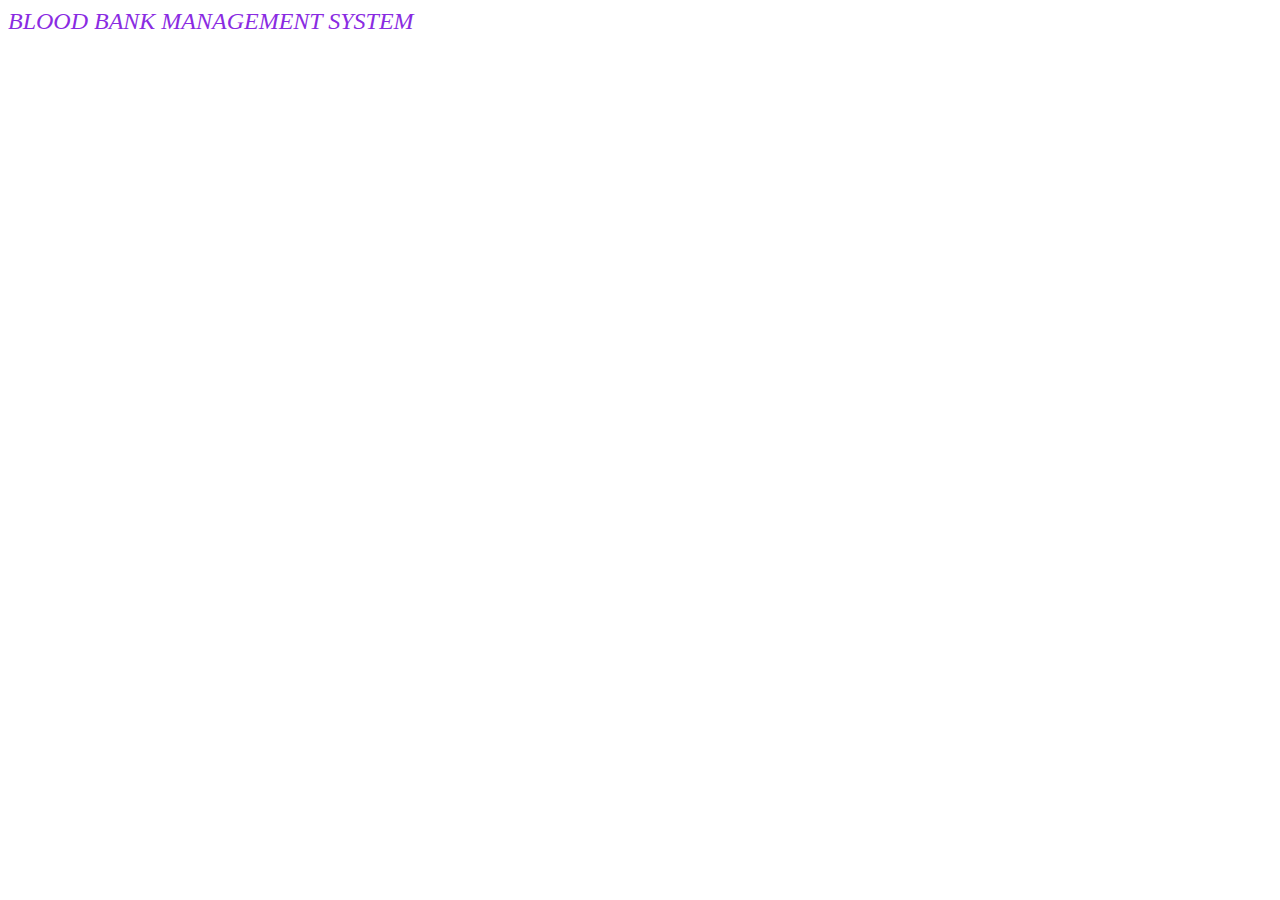
<file: Blood Bank Mnaagement Website/1head.html>
<html>
<head>
<title>
BLOOD BANK MANAGEMENT SYSTEM
</title>
</head>
<body>
<p style="color:blueviolet;font-family:Franklin Gothic;background-image:h.jpg;"><font size=5><i> BLOOD BANK MANAGEMENT SYSTEM</font></p>
</body>
</html>
</file>
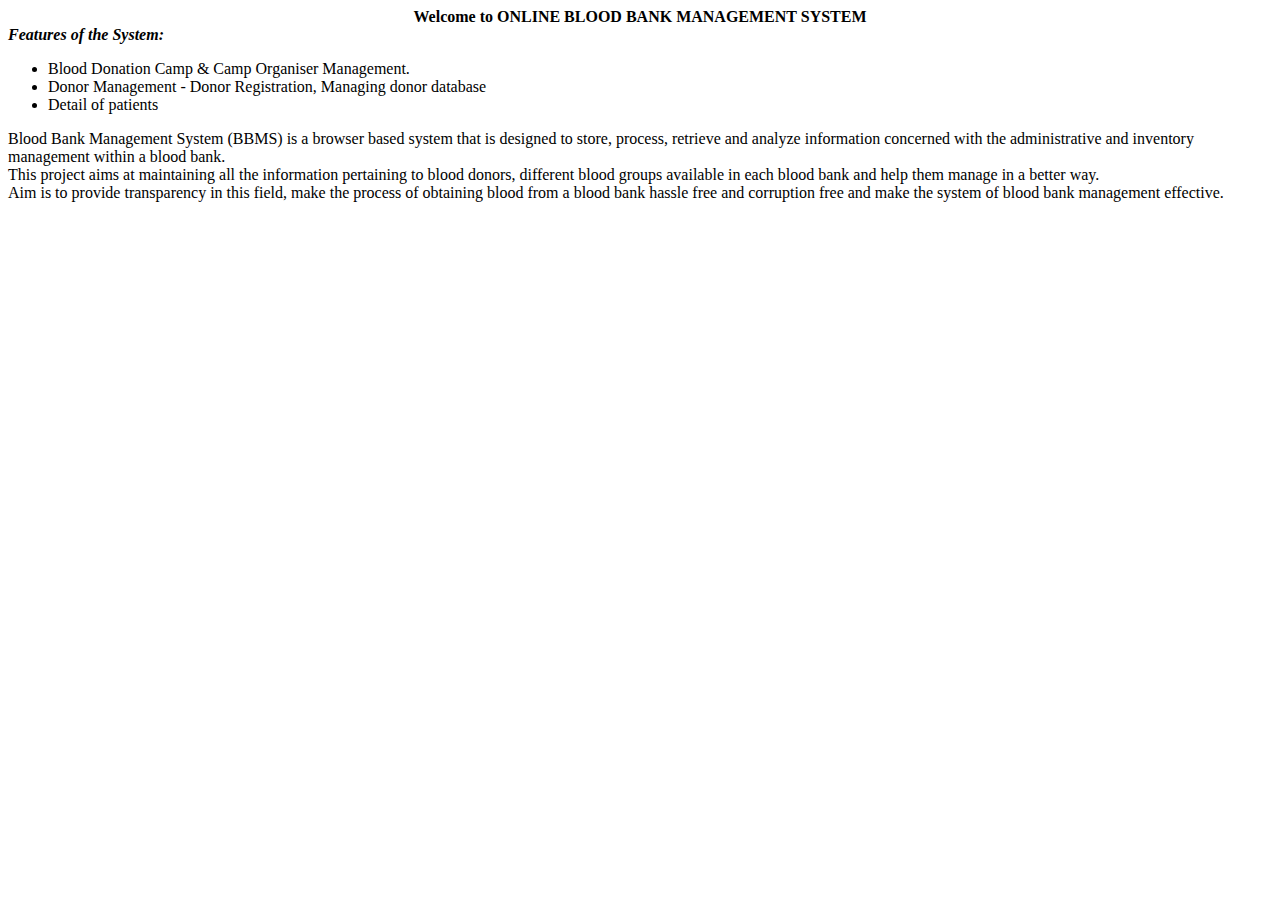
<file: Blood Bank Mnaagement Website/4lcont.html>
<html>
<head>
</head>
<body>
<p><center><b>Welcome to ONLINE BLOOD BANK MANAGEMENT SYSTEM</b></center>
<b><i>Features of the System:</i></b>
<ul>
<li>Blood Donation Camp & Camp Organiser Management.
<li> Donor Management - Donor Registration, Managing donor database
<li>Detail of patients
</ul>
<p>Blood Bank Management System (BBMS) is a browser based system that is designed to store, process, retrieve and analyze information concerned with the administrative and inventory management within a blood bank.<br> 
This project aims at maintaining all the information pertaining to blood donors, different blood groups available in each blood bank and help them manage in a better way. <br>
Aim is to provide transparency in this field, make the process of obtaining blood from a blood bank hassle free and corruption free and make the system of blood bank management effective. <br>
</p>
</body>
</html>
</file>
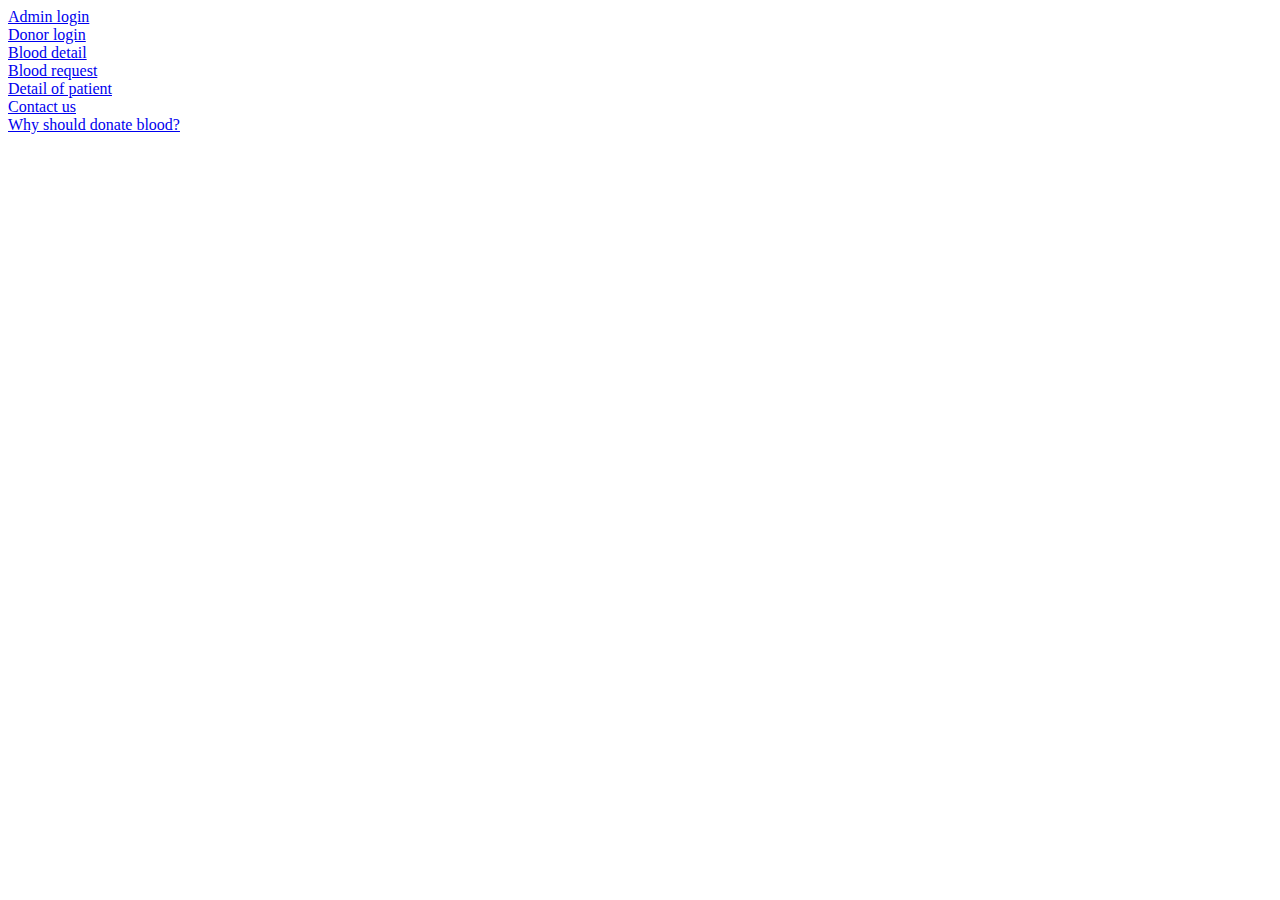
<file: Blood Bank Mnaagement Website/5lcont.html>
<html>
<head>
</head>
<body>

<a href ="#">Admin login </a><br>
<a href = "#" >Donor login </a><br>
<a href = "#" >Blood detail</a> <br>
<a href = "#" >Blood request</a> <br>
<a href = "#" >Detail of patient</a> <br>
<a href = "#" >Contact us</a> <br>
<a href = "#" >Why should donate blood?</a> <br>
</body>
</html>
</file>
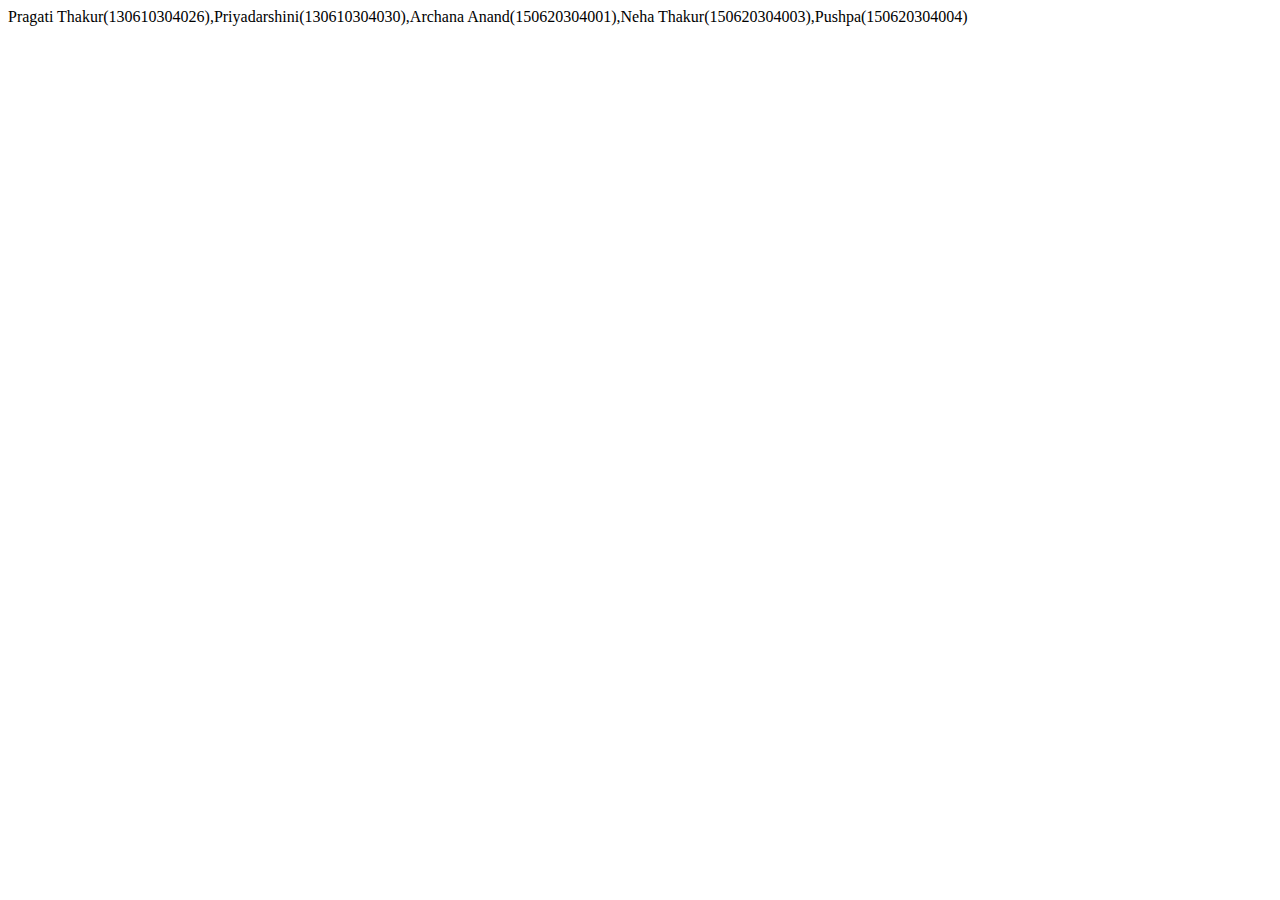
<file: Blood Bank Mnaagement Website/6foot.html>
<html>
<head>
<title>
CULTURE OF HIMACHAL PRADESH
</title>

</head>
<body>
   Pragati Thakur(130610304026),Priyadarshini(130610304030),Archana Anand(150620304001),Neha Thakur(150620304003),Pushpa(150620304004)

</body>
</html>
</file>
